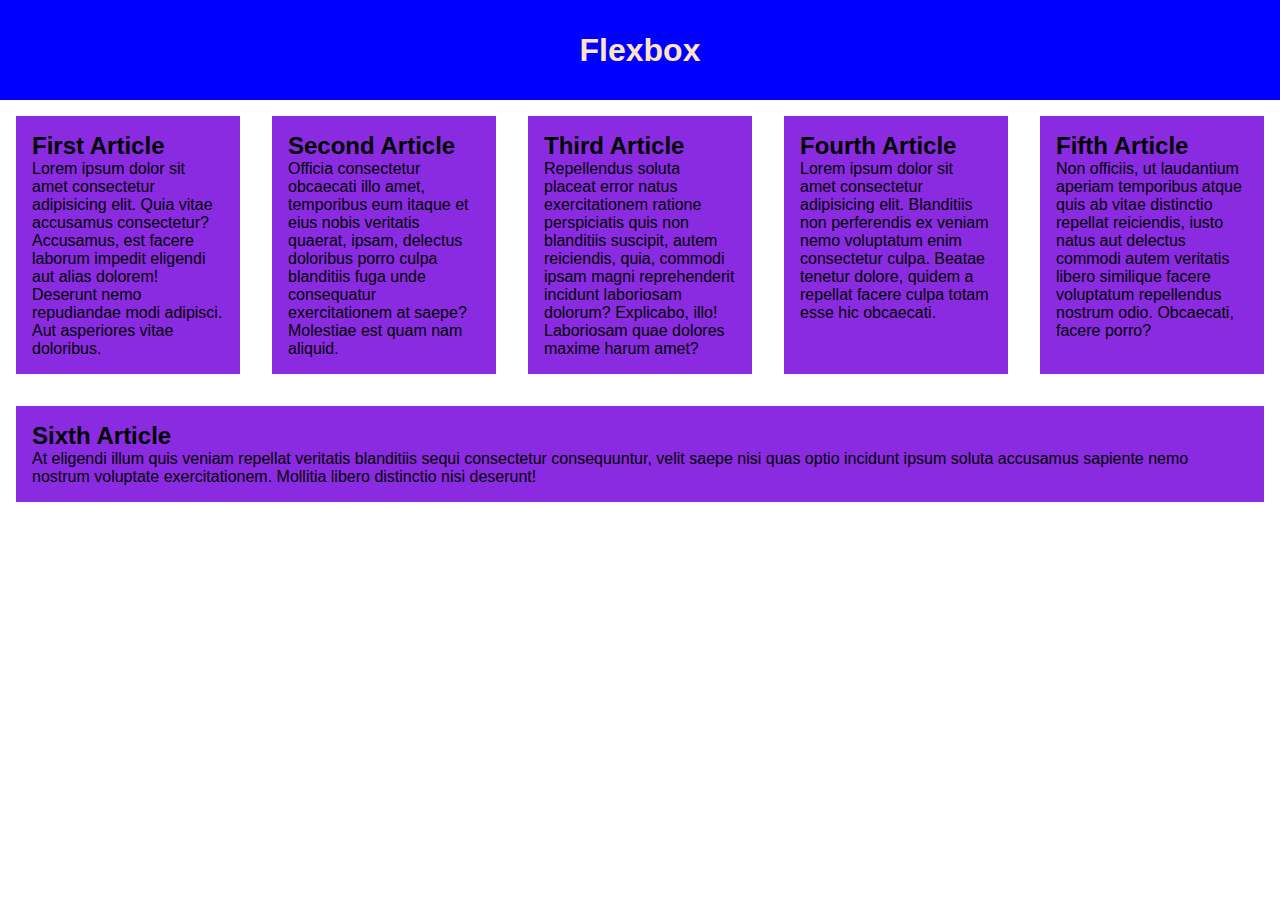
<file: index.html>
<!DOCTYPE html>
<html lang="en">
<head>
    <meta charset="UTF-8">
    <meta name="viewport" content="width=device-width, initial-scale=1.0">
    <title>Flexbox</title>
    <link rel="stylesheet" href="style.css">
</head>
<body>
    <header>
        <h1>Flexbox</h1>
    </header>
    <section>
        <article>
            <h2>First Article</h2>
            <p>Lorem ipsum dolor sit amet consectetur adipisicing elit. Quia vitae accusamus consectetur? Accusamus, est facere laborum impedit eligendi aut alias dolorem! Deserunt nemo repudiandae modi adipisci. Aut asperiores vitae doloribus.</p>
        </article>
        <article>
            <h2>Second Article</h2>
            <p>Officia consectetur obcaecati illo amet, temporibus eum itaque et eius nobis veritatis quaerat, ipsam, delectus doloribus porro culpa blanditiis fuga unde consequatur exercitationem at saepe? Molestiae est quam nam aliquid.</p>
        </article>
        <article>
            <h2>Third Article</h2>
            <p>Repellendus soluta placeat error natus exercitationem ratione perspiciatis quis non blanditiis suscipit, autem reiciendis, quia, commodi ipsam magni reprehenderit incidunt laboriosam dolorum? Explicabo, illo! Laboriosam quae dolores maxime harum amet?</p>
        </article>
        <article>
            <h2>Fourth Article</h2>
            <p>Lorem ipsum dolor sit amet consectetur adipisicing elit. Blanditiis non perferendis ex veniam nemo voluptatum enim consectetur culpa. Beatae tenetur dolore, quidem a repellat facere culpa totam esse hic obcaecati.</p>
        </article>
        <article>
            <h2>Fifth Article</h2>
            <p>Non officiis, ut laudantium aperiam temporibus atque quis ab vitae distinctio repellat reiciendis, iusto natus aut delectus commodi autem veritatis libero similique facere voluptatum repellendus nostrum odio. Obcaecati, facere porro?</p>
        </article>
        <article>
            <h2>Sixth Article</h2>
            <p>At eligendi illum quis veniam repellat veritatis blanditiis sequi consectetur consequuntur, velit saepe nisi quas optio incidunt ipsum soluta accusamus sapiente nemo nostrum voluptate exercitationem. Mollitia libero distinctio nisi deserunt!</p>
        </article>
    </section>

    
    
</body>
</html>
</file>
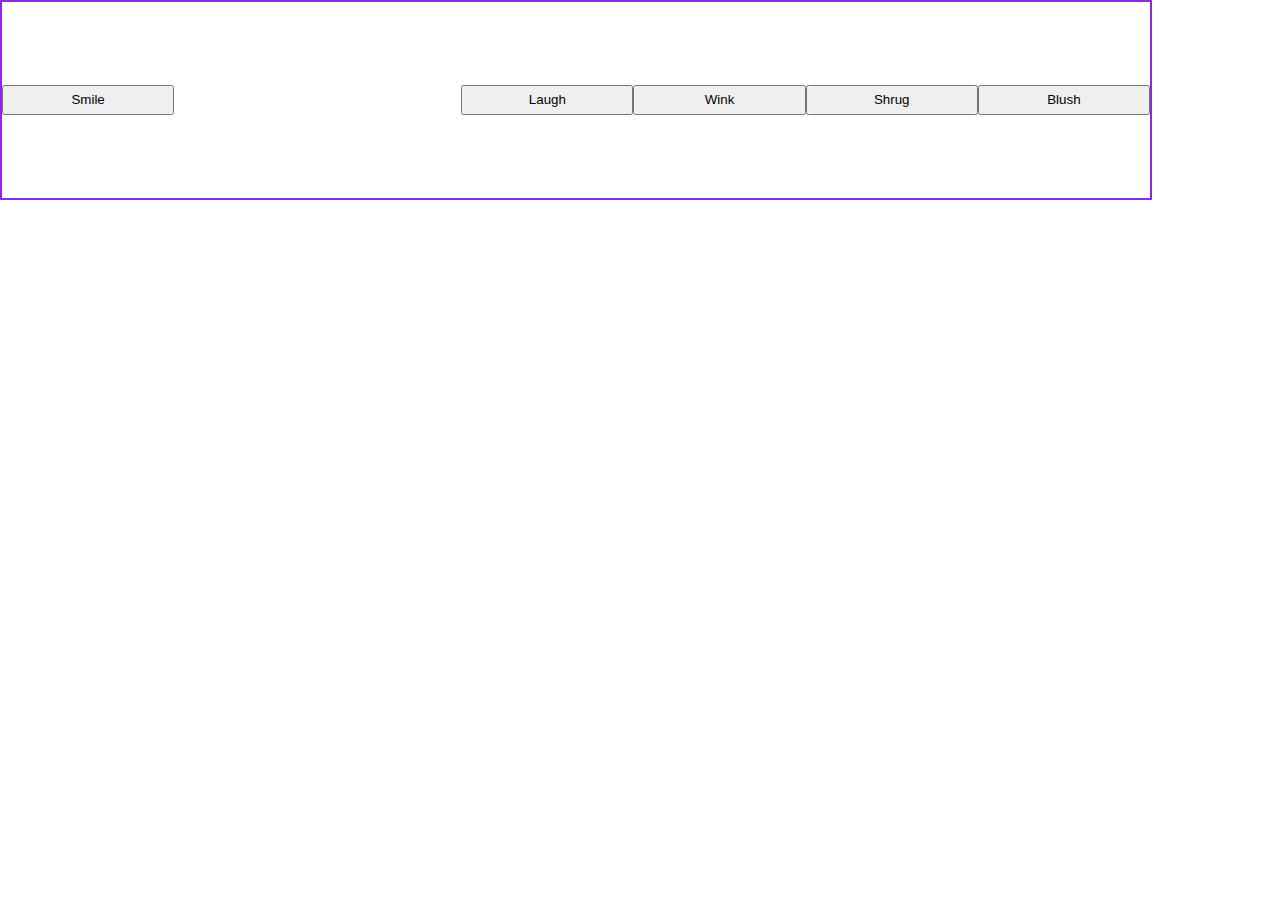
<file: alignment.html>
<!DOCTYPE html>
<html lang="en">
<head>
    <meta charset="UTF-8">
    <meta name="viewport" content="width=device-width, initial-scale=1.0">
    <title>Flexbox Alignment</title>
    <link rel="stylesheet" href="alignment.css">
</head>
<body>
    <div>
        <button>Smile</button>
        <button>Laugh</button>
        <button>Wink</button>
        <button>Shrug</button>
        <button>Blush</button>
    </div>
    
</body>
</html>
</file>
<file: style.css>
* {
    box-sizing: border-box;
    padding: 0;
    margin: 0;
    font-family: Arial, Helvetica, sans-serif;
}

header {
    background-color: blue;
    height: 100px;
}

header h1{
    text-align: center;
    color: bisque;
    line-height: 100px;
}
article {
    padding: 1rem;
    margin: 1rem;
    background-color: blueviolet;
}

section{
    display: flex;
    flex-wrap: wrap;
}

article {
    /*flex: calc((100% / 3) - 2rem );*/
    flex: 1 200px;
}

/*article:nth-of-type(2){
    flex: 2;
}
</file>
<file: alignment.css>
* {
    box-sizing: border-box;
    margin: 0;
    padding: 0;
}

div{
    display: flex;
    /*flex-direction:column;*/
    justify-content:space-evenly;
    align-items: center;
    width: 90%;
    height:200px;
    margin:1 rem;
    border: 2px solid blueviolet
}

button {
    line-height: 2;
    width:15%;
}

button:nth-of-type(2) {
    margin-left: auto;
    /*align-self: flex-start;
    order:-1;*/
}

/*button:nth-of-type(3) {
    order: 1;
}*/
</file>
